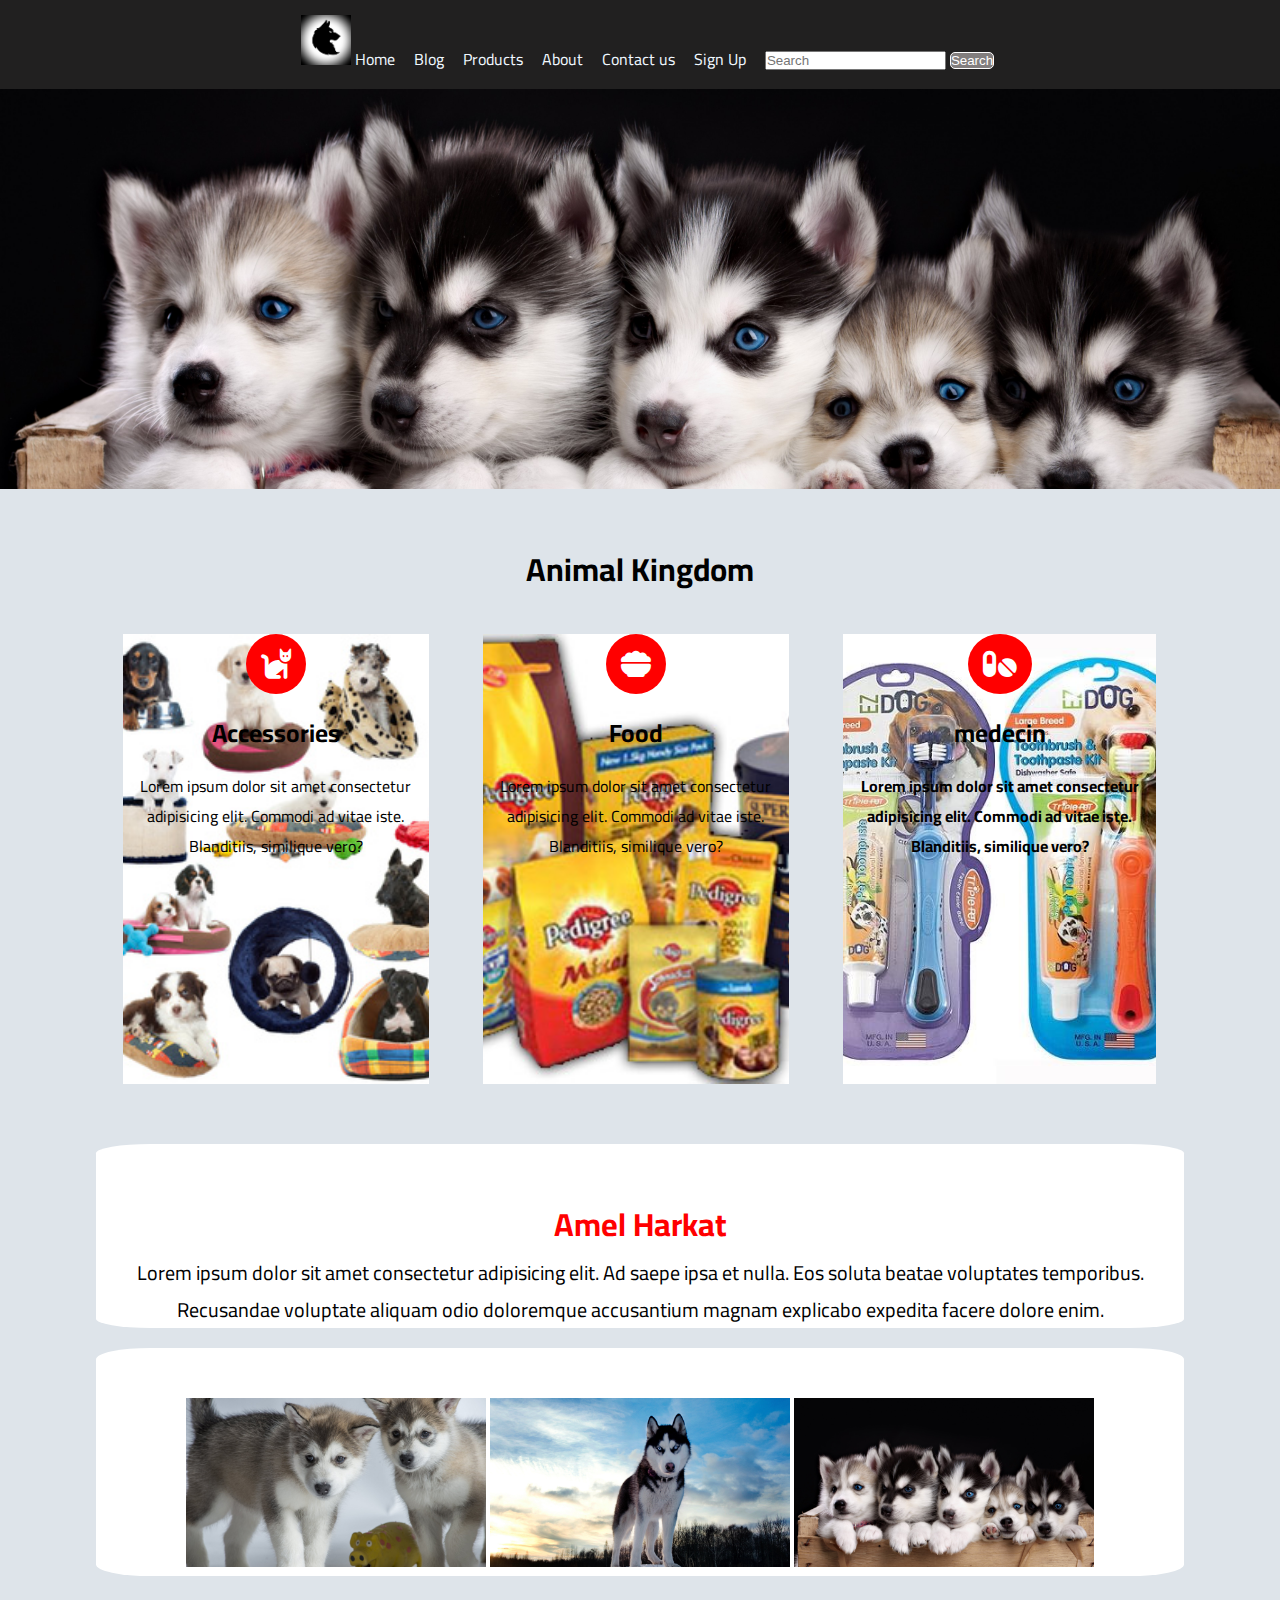
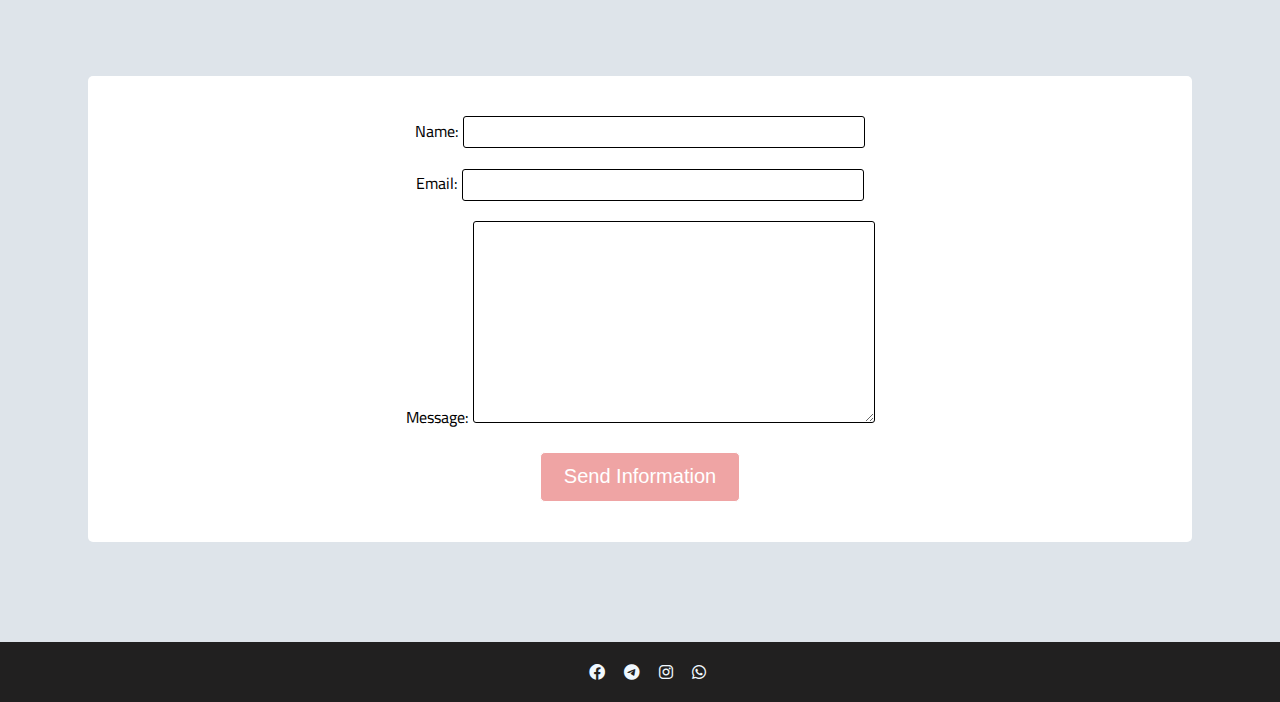
<file: index.html>
<!DOCTYPE html>
<html lang="en">
<head>
    <meta charset="UTF-8">
    <meta http-equiv="X-UA-Compatible" content="IE=edge">
    <meta name="viewport" content="width=device-width, initial-scale=1.0">
    <link rel="stylesheet" href="Css/style.css">
    <link rel="stylesheet" href="Css/all.min.css">
    <title>Project1</title>
</head>
<body>
    <header>
        <nav class="navbar navbar-light bg-light">
           <ul>
            <li><a class="navbar-brand"  href="#"><img src="images/unnamed.jpg" width="50" height="50" class="d-inline-block align-top" alt="">
                Home</a></li>
            <li><a href="#">Blog</a></li>
            <li><a href="#">Products</a></li>
            <li><a href="#">About</a></li>
            <li><a href="#">Contact us</a></li>
            <li><a href="inscription.html">Sign Up</a></li>
            <li><form class="form-inline">
                <input class="form-control mr-sm-2" type="search" placeholder="Search" aria-label="Search">
                <button class="btn1" type="submit">Search</button>
              </form></li>
           </ul> 
        </nav>
        <div class="main-img">
        </div>
    </header>
    <div class="our-features">
        <div class="cotainer">
            <div class="row">
                <div class="col-3">
                    <h1>Animal Kingdom</h1>
                </div>
                <div class="features">
                    <div class="col-4">
                        <div class="feature">
                            <div class="feature1">
                                <i class="fa-solid fa-cat"></i>
                                <h3>Accessories</h3>
                                <p>Lorem ipsum dolor sit amet consectetur adipisicing elit. Commodi ad vitae iste. Blanditiis, similique vero?</p>
                            </div>
                        </div>
                    </div>

                    <div class="col-4">
                        <div class="feature">
                            <div class="feature2">
                                <i class="fa-solid fa-bowl-food"></i>
                                <h3>Food</h3>
                                <p>Lorem ipsum dolor sit amet consectetur adipisicing elit. Commodi ad vitae iste. Blanditiis, similique vero?</p>
                            </div>
                        </div>
                    </div>

                    <div class="col-4">
                        <div class="feature">
                            <div class="feature3">
                                <i class="fa-solid fa-pills"></i>
                                <h3>medecin</h3>
                                <b><p>Lorem ipsum dolor sit amet consectetur adipisicing elit. Commodi ad vitae iste. Blanditiis, similique vero?</p>
                                </b>
                            </div>
                        </div>
                    </div>
                </div>
            </div>
        </div>
    </div>
    <div class="row">
        <div class="col-3">
            <div class="content">
                <h1>Amel Harkat</h1>
                <p>Lorem ipsum dolor sit amet consectetur adipisicing elit. Ad saepe ipsa et nulla. Eos soluta beatae voluptates temporibus. Recusandae voluptate aliquam odio doloremque accusantium magnam explicabo expedita facere dolore enim.</p>
            </div>
        </div>
        <div class="col-3">
            <div class="content">
                <img src="images/958.jpg" alt="">
                <img src="images/husky-3840x2160-dog-cute-animals-4k-16008.jpg" alt="">
                <img src="images/husky-3840x2160-puppy-cute-animals-4k-17835.jpg" alt="">
            </div>
        </div>

            <div class="contact-us">
                <div class="contact-form">
                    <div class="row">
                        <form>
                            <div class="col-3">
                                <div class="input-form">
                                    <label for="">Name:</label>
                                    <input type="text">
                                </div> 
                            </div> 
                            <div class="col-3">
                                <div class="input-form">
                                    <label for="">Email:</label>
                                    <input type="email">
                                </div> 
                            <div class="col-3">
                                <div class="input-form">
                                    <label for="">Message:</label>
                                    <textarea name="" id="" cols="30" rows="10"></textarea>
                                </div> 
                            </div>
                            <div class="col-3">
                                <div class="action">
                                    <button class="btn-send">Send Information</button>
                                </div>
                            </div>                    
                        </form>
                    </div>
                </div>
            </div>
        </div>
        <footer class="footer">
            <div class="inner-footer">
                <ul>
                    <li><a href="//https:www.facebook.com"><i class="fa-brands fa-facebook"></i></a></li>
                    <li><a href="//https:www.telegram.com"><i class="fa-brands fa-telegram"></i></a></li>
                    <li><a href="//https:www.instagram.com"><i class="fa-brands fa-instagram"></i></a></li>
                    <li><a href=""><i class="fa-brands fa-whatsapp"></i></a></li>
                </ul>
            </div>
        </footer>
        <!--Start of Tawk.to Script-->
        <script type="text/javascript">
            var Tawk_API=Tawk_API||{}, Tawk_LoadStart=new Date();
            (function(){
            var s1=document.createElement("script"),s0=document.getElementsByTagName("script")[0];
            s1.async=true;
            s1.src='https://embed.tawk.to/63a5ceacc2f1ac1e2029d4fe/1gkvqukmj';
            s1.charset='UTF-8';
            s1.setAttribute('crossorigin','*');
            s0.parentNode.insertBefore(s1,s0);
            })();
            </script>
    <!--End of Tawk.to Script-->
    <script src="https://cdn.jsdelivr.net/npm/jquery@3.5.1/dist/jquery.slim.min.js" integrity="sha384-DfXdz2htPH0lsSSs5nCTpuj/zy4C+OGpamoFVy38MVBnE+IbbVYUew+OrCXaRkfj" crossorigin="anonymous"></script>
    <script src="https://cdn.jsdelivr.net/npm/popper.js@1.16.1/dist/umd/popper.min.js" integrity="sha384-9/reFTGAW83EW2RDu2S0VKaIzap3H66lZH81PoYlFhbGU+6BZp6G7niu735Sk7lN" crossorigin="anonymous"></script>
    <script src="https://cdn.jsdelivr.net/npm/bootstrap@4.6.2/dist/js/bootstrap.min.js" integrity="sha384-+sLIOodYLS7CIrQpBjl+C7nPvqq+FbNUBDunl/OZv93DB7Ln/533i8e/mZXLi/P+" crossorigin="anonymous"></script>
</body>
</html>
</file>
<file: Css/style.css>
@import url('https://fonts.googleapis.com/css2?family=Cairo:wght@300;400&family=Montserrat:ital,wght@0,100;1,400;1,900&family=Mukta:wght@200&family=Rubik:ital,wght@1,300&display=swap');
*{
    padding: 0;
    margin: 0;
}
body{
    background-color: rgb(222, 228, 234);
    height: 2000px;
    font-family: 'Cairo', sans-serif;


}
ul{
    background-color: rgb(33, 32, 32);
    text-align: center;
    padding-top: 15px;
    padding-bottom: 15px;
}
ul li{
    display: inline-block;
    margin-left: 15px;
}
.btn1{
    background-color: rgb(130, 126, 126);
    color: white;
    border: 1px solid white ;
    border-radius: 5px;
    cursor: pointer;
    
}
ul li:hover{
    background-color: rgb(185, 181, 181);
    box-shadow: 3px 3px 10px rgb(183, 181, 181);


}
ul li a{
    color:aliceblue;
    text-decoration:none;
}
.main-img {
    height: 400px;
    background-image:url('../images/husky-3840x2160-puppy-cute-animals-4k-17835.jpg');
    background-size: cover;
    background-position: center center ;
    background-repeat: no-repeat;
}
.our-features {
    color: black;
    padding-top: 50px;
    width: 85%;
    margin: auto;
    text-align: center;
}
.features{
    display: flex;
    margin-top: 25px;
    margin-bottom: 50px;
}
.features .feature{
    text-align: center;
    width: 85%;
    margin: auto;
    padding:10px;
    height: 450px;
    border-radius: 10px;
    cursor: pointer;
    transition: all 0.3s;
}
.features .feature .feature1{
    height: 450px;
    background-image: url(../images/Hundekoerbchen.jpg);
    background-size: cover;
    background-position: center center ;
    background-repeat: no-repeat;
}
.features .feature .feature2{
    height: 450px;
    background-image: url(../images/2.jpg);
    background-size: cover;
    background-position: center center ;
    background-repeat: no-repeat;
}
.features .feature .feature3{
    height: 450px;
    background-image: url(../images/87172603.jpg);
    background-size: cover;
    background-position: center center ;
    background-repeat: no-repeat;
}



.features .feature:hover{
    box-shadow: 3px 3px 10px rgb(215, 117, 117);
    transform: translateX(3px);
} 
.features .feature i{
    padding: 15px;
    font-size: 30px;
    background-color: red;
    color: white;
    border-radius: 50%;
}
.features .feature h3{
    font-size: 25px;
    margin-top: 15px;
    margin-bottom: 15px;
}
/*start content style*/
.content {
    padding-top: 50px;
    width: 85%;
    margin: 0 auto;
    text-align: center;
    background-color: white;
    border-radius: 5%;
}
.content h1{
    color: red;
}
.content p{
    font-size: 20px;
    margin-bottom: 20px;
}

.content img{
    width: 300px;
}
.content:hover{
    box-shadow: 3px 3px 10px rgb(215, 117, 117);
    transform: translateX(3px);
}
/*start Contact us*/

.contact-us{
    margin-top: 100px;
    margin-bottom: 100px;
}
.contact-form{
    width: 80%;
    background-color: white;
    margin: auto;
    padding: 40px ;
    text-align: center;
    border-radius: 5px;

}
.input-form{
    margin-bottom: 20px;
}

.input-form input{
    width: 400px;
    height: 30px;
    border: 1px solid black;
    border-radius: 3px;
}

textarea {
    width: 400px;
    height: 200px;
    border: 1px solid black;
    border-radius: 3px;

}
.btn-send{
    background-color: rgb(239, 164, 164);
    color: white;
    width: 200px;
    height: 50px;
    border: 1px solid white ;
    border-radius: 5px;
    font-size: 20px;
    cursor: pointer;
}
</file>
